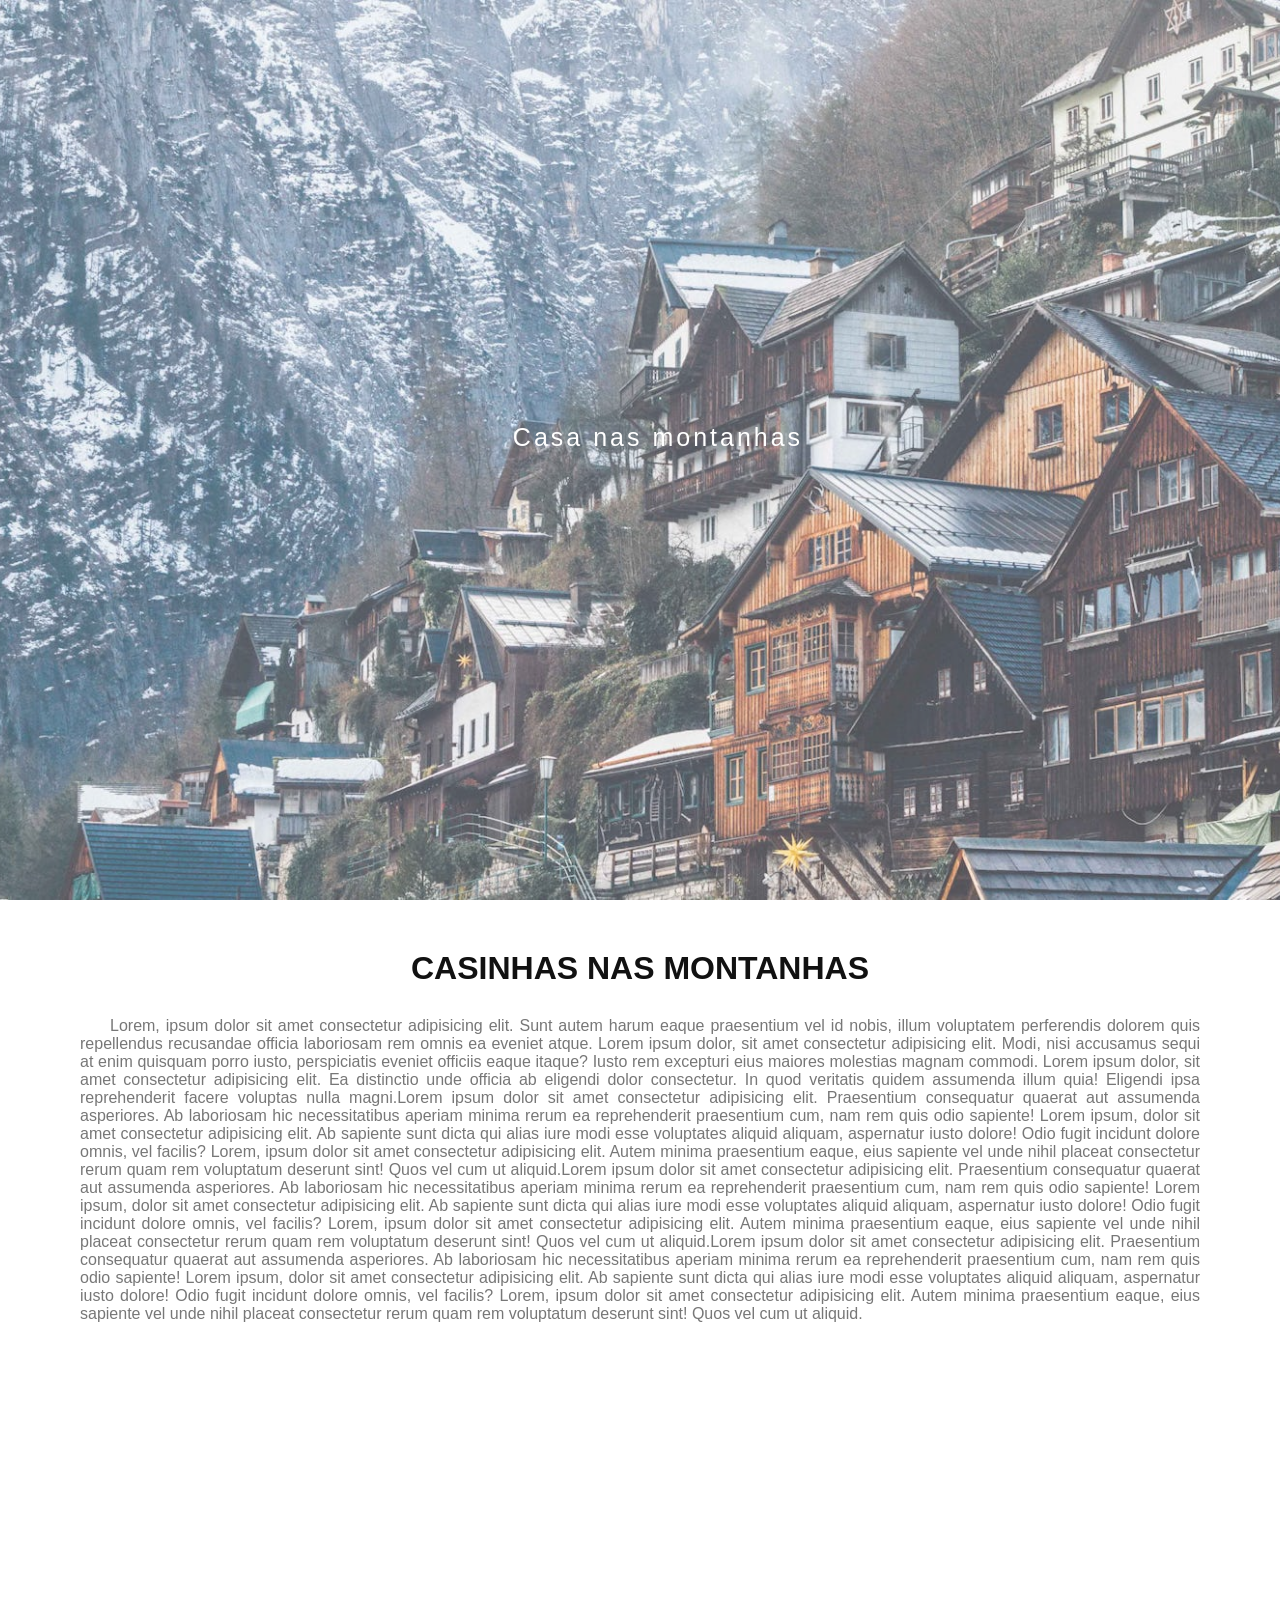
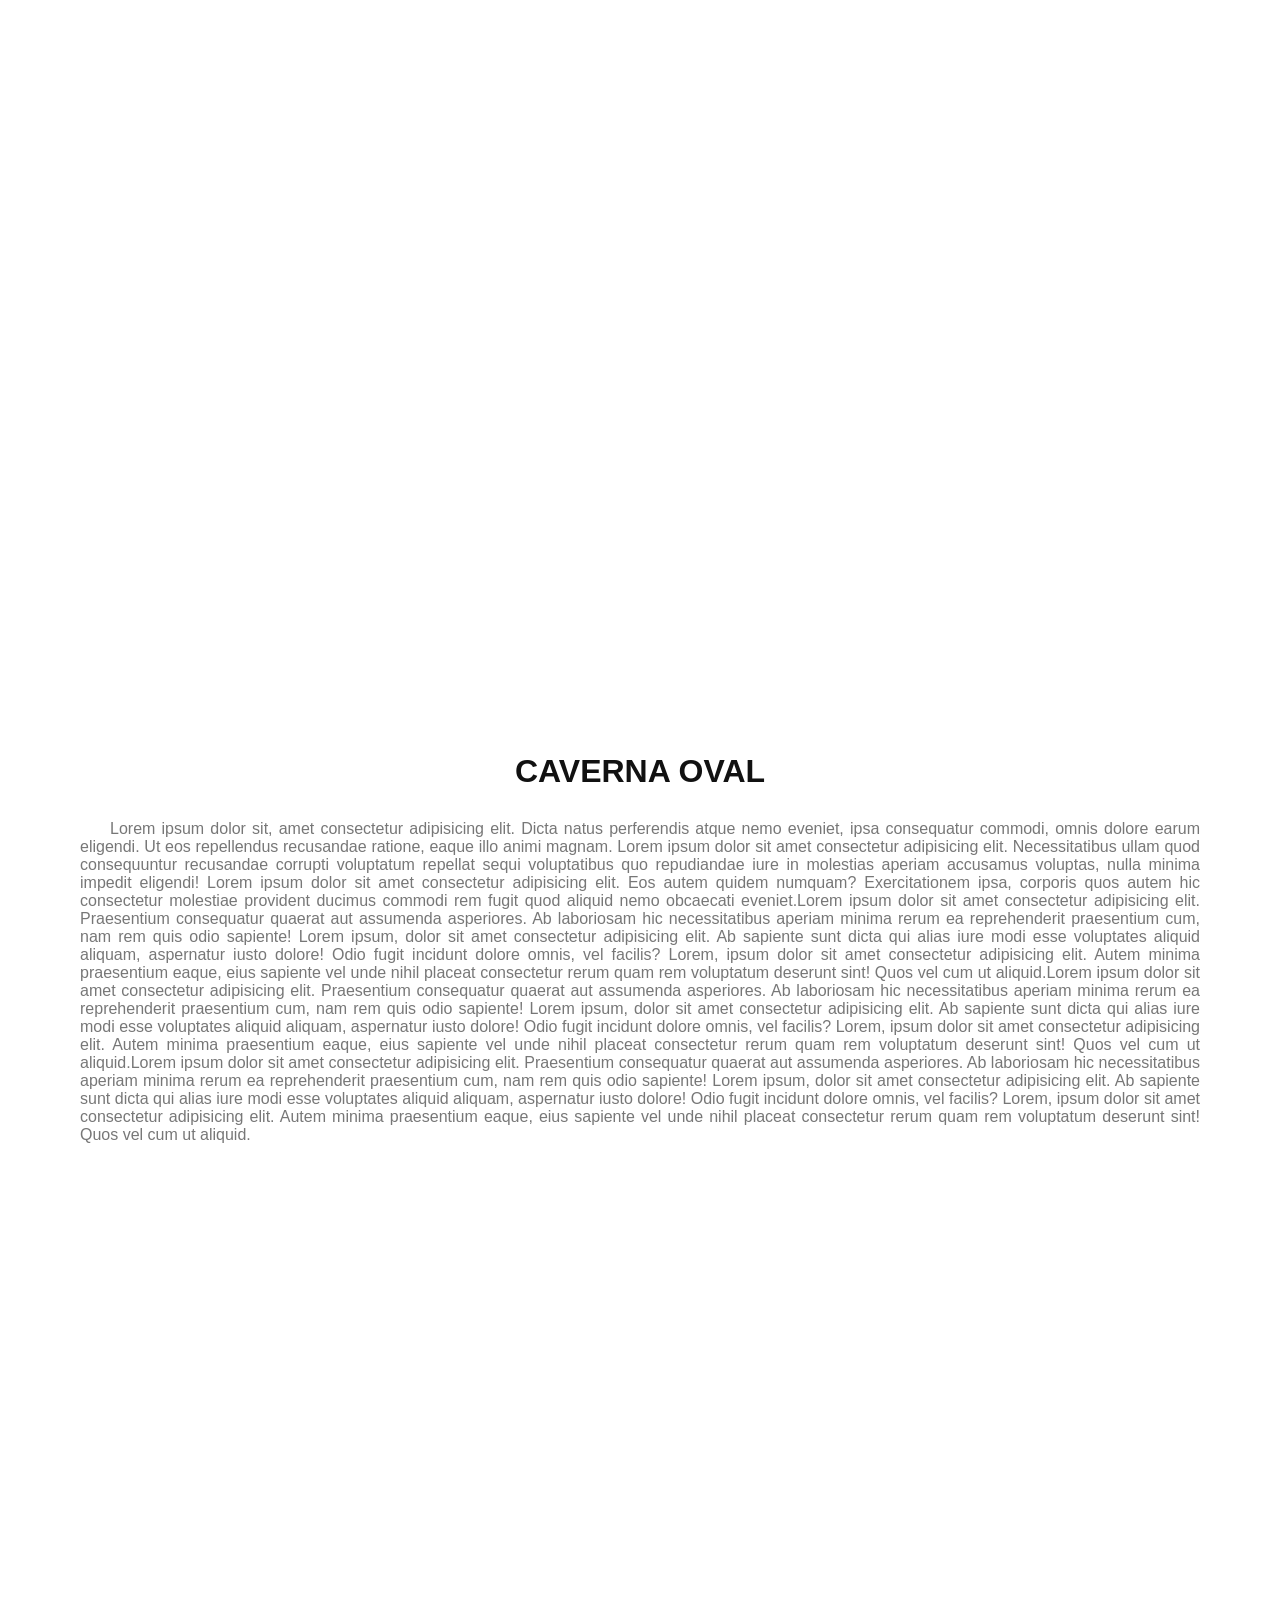
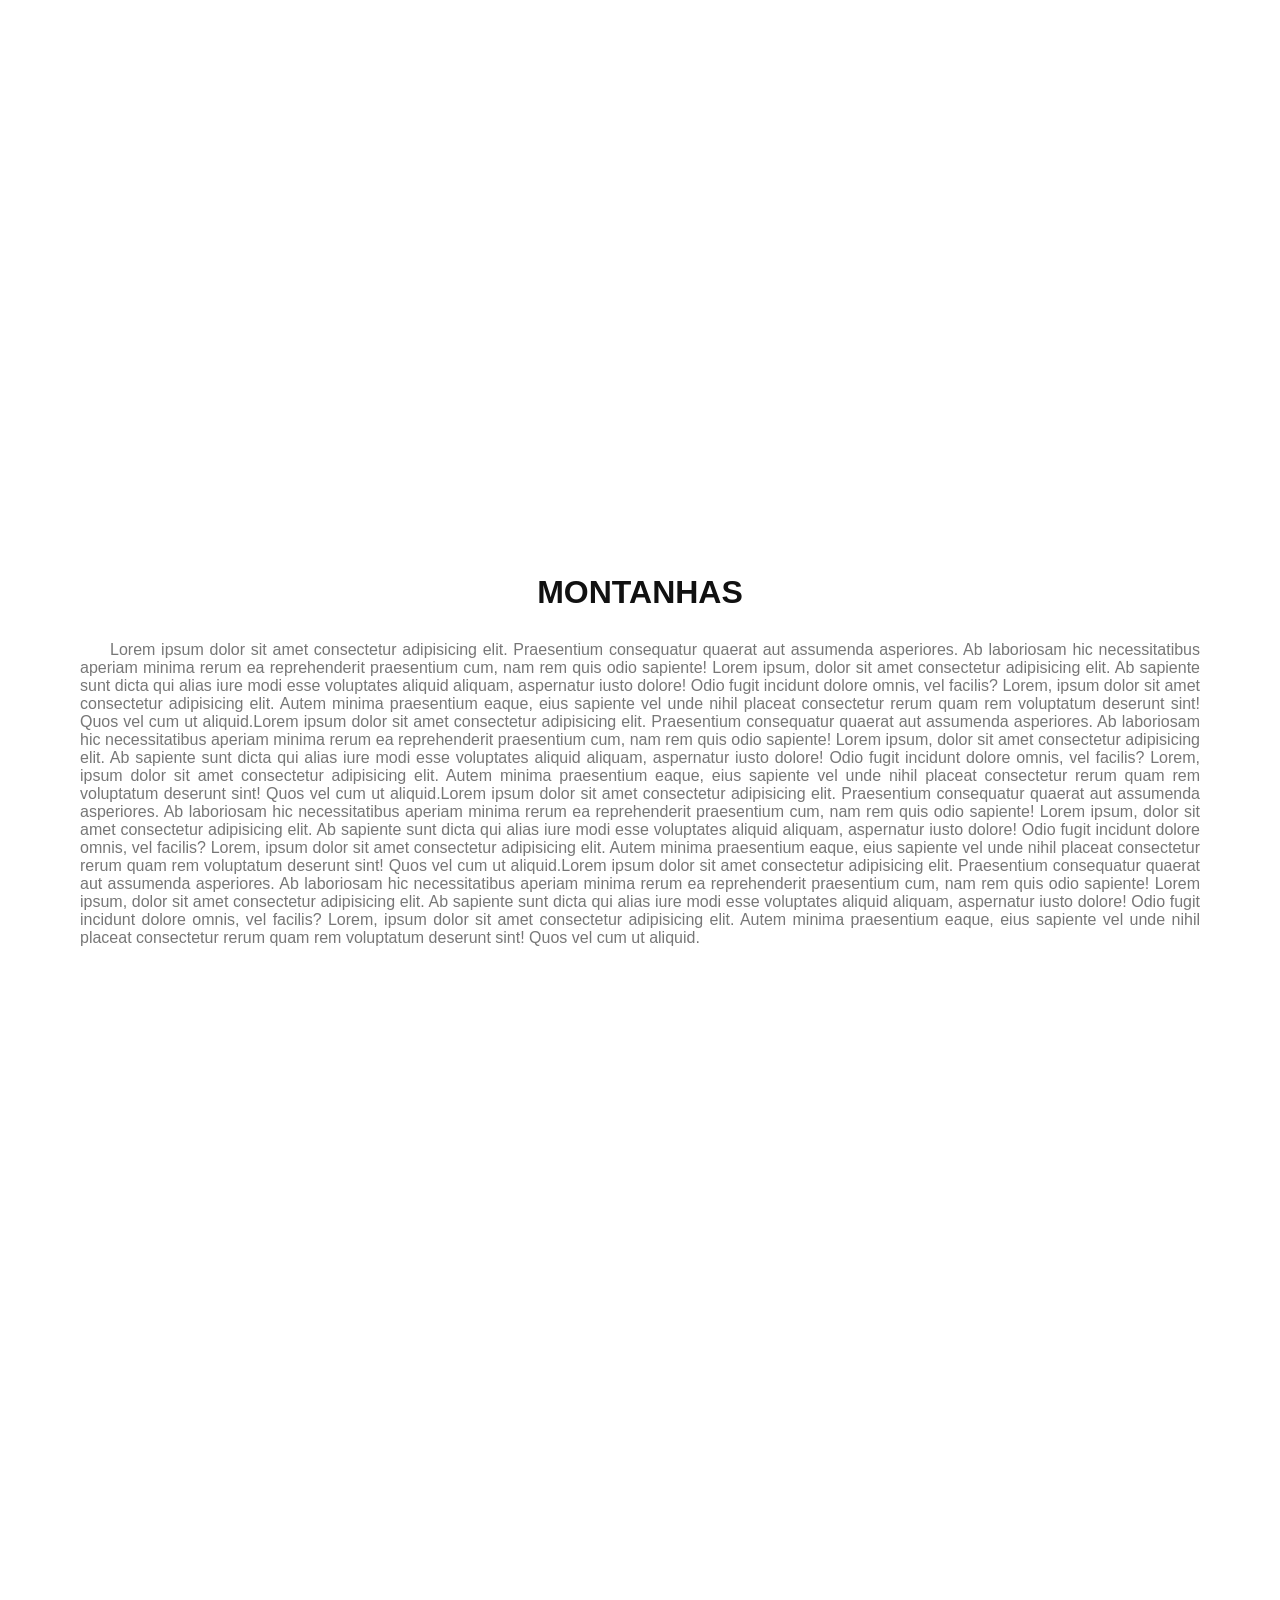
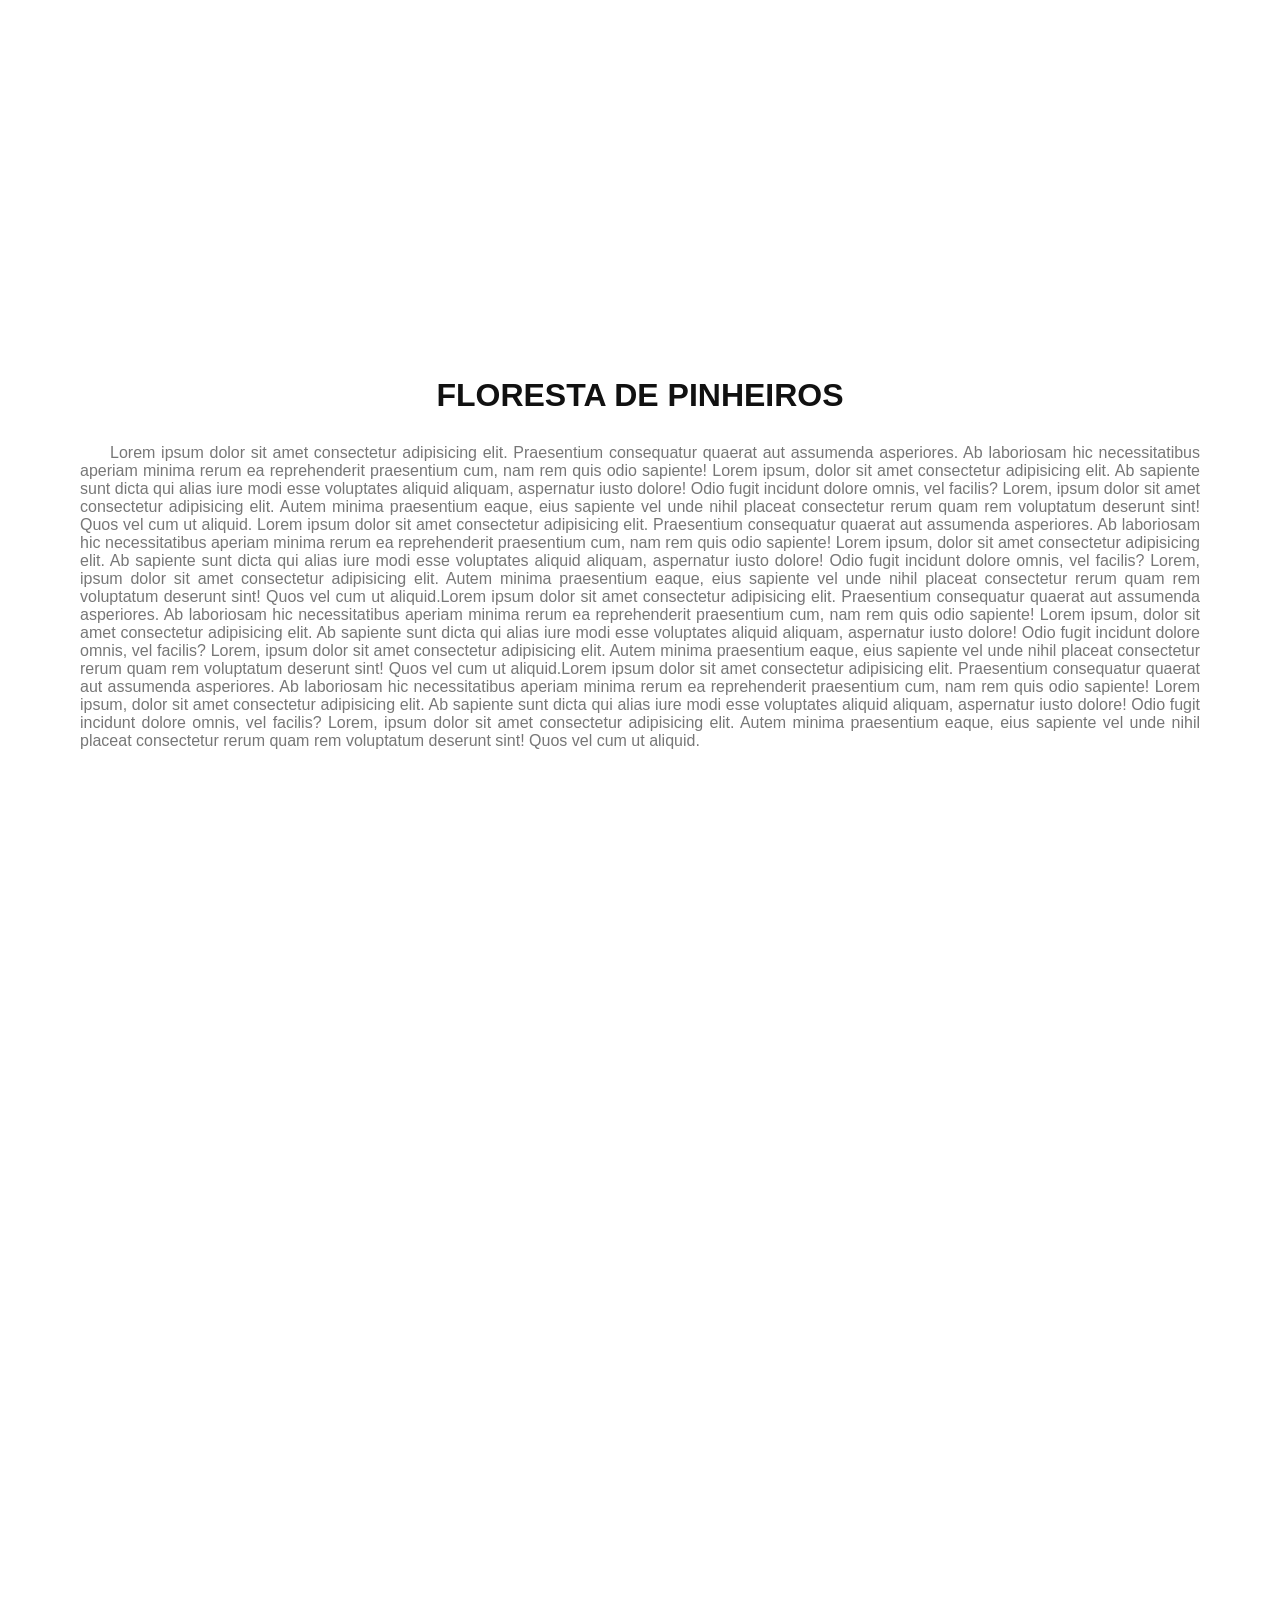
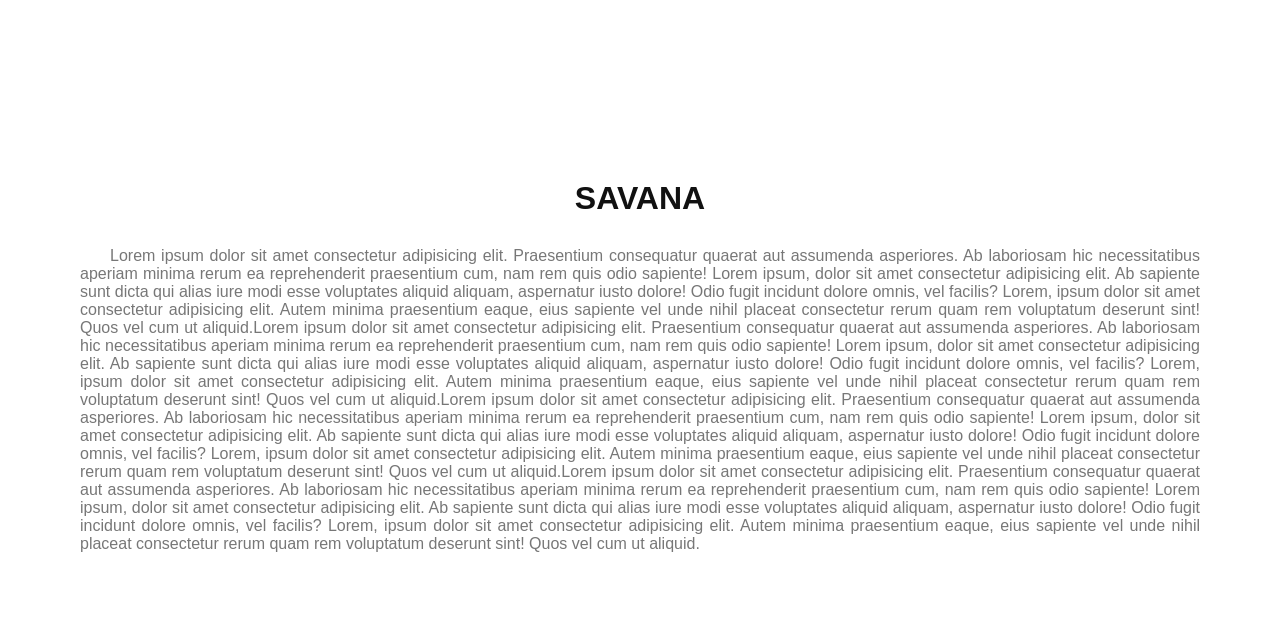
<file: Parallax/index.html>
<!DOCTYPE html>
<html lang="pt-br">
<head>
    <meta charset="UTF-8">
    <meta name="viewport" content="width=device-width, initial-scale=1.0">
    <link rel="stylesheet" href="style.css">
    <title>Parallax</title>
</head>
<body>
    <div class="caixa casinha">
        <div class="titulo">
            <span class="titulo">Casa nas montanhas</span>
        </div>
    </div>

    <div class="conteudo">
        <h1>Casinhas nas Montanhas</h1>
        <p>Lorem, ipsum dolor sit amet consectetur adipisicing elit. Sunt autem harum eaque praesentium vel id nobis, illum voluptatem perferendis dolorem quis repellendus recusandae officia laboriosam rem omnis ea eveniet atque. Lorem ipsum dolor, sit amet consectetur adipisicing elit. Modi, nisi accusamus sequi at enim quisquam porro iusto, perspiciatis eveniet officiis eaque itaque? Iusto rem excepturi eius maiores molestias magnam commodi. Lorem ipsum dolor, sit amet consectetur adipisicing elit. Ea distinctio unde officia ab eligendi dolor consectetur. In quod veritatis quidem assumenda illum quia! Eligendi ipsa reprehenderit facere voluptas nulla magni.Lorem ipsum dolor sit amet consectetur adipisicing elit. Praesentium consequatur quaerat aut assumenda asperiores. Ab laboriosam hic necessitatibus aperiam minima rerum ea reprehenderit praesentium cum, nam rem quis odio sapiente! Lorem ipsum, dolor sit amet consectetur adipisicing elit. Ab sapiente sunt dicta qui alias iure modi esse voluptates aliquid aliquam, aspernatur iusto dolore! Odio fugit incidunt dolore omnis, vel facilis? Lorem, ipsum dolor sit amet consectetur adipisicing elit. Autem minima praesentium eaque, eius sapiente vel unde nihil placeat consectetur rerum quam rem voluptatum deserunt sint! Quos vel cum ut aliquid.Lorem ipsum dolor sit amet consectetur adipisicing elit. Praesentium consequatur quaerat aut assumenda asperiores. Ab laboriosam hic necessitatibus aperiam minima rerum ea reprehenderit praesentium cum, nam rem quis odio sapiente! Lorem ipsum, dolor sit amet consectetur adipisicing elit. Ab sapiente sunt dicta qui alias iure modi esse voluptates aliquid aliquam, aspernatur iusto dolore! Odio fugit incidunt dolore omnis, vel facilis? Lorem, ipsum dolor sit amet consectetur adipisicing elit. Autem minima praesentium eaque, eius sapiente vel unde nihil placeat consectetur rerum quam rem voluptatum deserunt sint! Quos vel cum ut aliquid.Lorem ipsum dolor sit amet consectetur adipisicing elit. Praesentium consequatur quaerat aut assumenda asperiores. Ab laboriosam hic necessitatibus aperiam minima rerum ea reprehenderit praesentium cum, nam rem quis odio sapiente! Lorem ipsum, dolor sit amet consectetur adipisicing elit. Ab sapiente sunt dicta qui alias iure modi esse voluptates aliquid aliquam, aspernatur iusto dolore! Odio fugit incidunt dolore omnis, vel facilis? Lorem, ipsum dolor sit amet consectetur adipisicing elit. Autem minima praesentium eaque, eius sapiente vel unde nihil placeat consectetur rerum quam rem voluptatum deserunt sint! Quos vel cum ut aliquid.</p>
    </div>
    
    <div class="caixa caverna">
        <div class="titulo">
            <span class="titulo">Caverna</span>
        </div>
    </div>

    <div class="conteudo">
        <h1>Caverna Oval</h1>
        <p>Lorem ipsum dolor sit, amet consectetur adipisicing elit. Dicta natus perferendis atque nemo eveniet, ipsa consequatur commodi, omnis dolore earum eligendi. Ut eos repellendus recusandae ratione, eaque illo animi magnam. Lorem ipsum dolor sit amet consectetur adipisicing elit. Necessitatibus ullam quod consequuntur recusandae corrupti voluptatum repellat sequi voluptatibus quo repudiandae iure in molestias aperiam accusamus voluptas, nulla minima impedit eligendi! Lorem ipsum dolor sit amet consectetur adipisicing elit. Eos autem quidem numquam? Exercitationem ipsa, corporis quos autem hic consectetur molestiae provident ducimus commodi rem fugit quod aliquid nemo obcaecati eveniet.Lorem ipsum dolor sit amet consectetur adipisicing elit. Praesentium consequatur quaerat aut assumenda asperiores. Ab laboriosam hic necessitatibus aperiam minima rerum ea reprehenderit praesentium cum, nam rem quis odio sapiente! Lorem ipsum, dolor sit amet consectetur adipisicing elit. Ab sapiente sunt dicta qui alias iure modi esse voluptates aliquid aliquam, aspernatur iusto dolore! Odio fugit incidunt dolore omnis, vel facilis? Lorem, ipsum dolor sit amet consectetur adipisicing elit. Autem minima praesentium eaque, eius sapiente vel unde nihil placeat consectetur rerum quam rem voluptatum deserunt sint! Quos vel cum ut aliquid.Lorem ipsum dolor sit amet consectetur adipisicing elit. Praesentium consequatur quaerat aut assumenda asperiores. Ab laboriosam hic necessitatibus aperiam minima rerum ea reprehenderit praesentium cum, nam rem quis odio sapiente! Lorem ipsum, dolor sit amet consectetur adipisicing elit. Ab sapiente sunt dicta qui alias iure modi esse voluptates aliquid aliquam, aspernatur iusto dolore! Odio fugit incidunt dolore omnis, vel facilis? Lorem, ipsum dolor sit amet consectetur adipisicing elit. Autem minima praesentium eaque, eius sapiente vel unde nihil placeat consectetur rerum quam rem voluptatum deserunt sint! Quos vel cum ut aliquid.Lorem ipsum dolor sit amet consectetur adipisicing elit. Praesentium consequatur quaerat aut assumenda asperiores. Ab laboriosam hic necessitatibus aperiam minima rerum ea reprehenderit praesentium cum, nam rem quis odio sapiente! Lorem ipsum, dolor sit amet consectetur adipisicing elit. Ab sapiente sunt dicta qui alias iure modi esse voluptates aliquid aliquam, aspernatur iusto dolore! Odio fugit incidunt dolore omnis, vel facilis? Lorem, ipsum dolor sit amet consectetur adipisicing elit. Autem minima praesentium eaque, eius sapiente vel unde nihil placeat consectetur rerum quam rem voluptatum deserunt sint! Quos vel cum ut aliquid.</p>
    </div>

    <div class="caixa montanha">
        <div class="titulo">
            <span class="titulo">Montanhas</span>
        </div>
    </div>
    <div class="conteudo">
        <h1>Montanhas</h1>
        <p>Lorem ipsum dolor sit amet consectetur adipisicing elit. Praesentium consequatur quaerat aut assumenda asperiores. Ab laboriosam hic necessitatibus aperiam minima rerum ea reprehenderit praesentium cum, nam rem quis odio sapiente! Lorem ipsum, dolor sit amet consectetur adipisicing elit. Ab sapiente sunt dicta qui alias iure modi esse voluptates aliquid aliquam, aspernatur iusto dolore! Odio fugit incidunt dolore omnis, vel facilis? Lorem, ipsum dolor sit amet consectetur adipisicing elit. Autem minima praesentium eaque, eius sapiente vel unde nihil placeat consectetur rerum quam rem voluptatum deserunt sint! Quos vel cum ut aliquid.Lorem ipsum dolor sit amet consectetur adipisicing elit. Praesentium consequatur quaerat aut assumenda asperiores. Ab laboriosam hic necessitatibus aperiam minima rerum ea reprehenderit praesentium cum, nam rem quis odio sapiente! Lorem ipsum, dolor sit amet consectetur adipisicing elit. Ab sapiente sunt dicta qui alias iure modi esse voluptates aliquid aliquam, aspernatur iusto dolore! Odio fugit incidunt dolore omnis, vel facilis? Lorem, ipsum dolor sit amet consectetur adipisicing elit. Autem minima praesentium eaque, eius sapiente vel unde nihil placeat consectetur rerum quam rem voluptatum deserunt sint! Quos vel cum ut aliquid.Lorem ipsum dolor sit amet consectetur adipisicing elit. Praesentium consequatur quaerat aut assumenda asperiores. Ab laboriosam hic necessitatibus aperiam minima rerum ea reprehenderit praesentium cum, nam rem quis odio sapiente! Lorem ipsum, dolor sit amet consectetur adipisicing elit. Ab sapiente sunt dicta qui alias iure modi esse voluptates aliquid aliquam, aspernatur iusto dolore! Odio fugit incidunt dolore omnis, vel facilis? Lorem, ipsum dolor sit amet consectetur adipisicing elit. Autem minima praesentium eaque, eius sapiente vel unde nihil placeat consectetur rerum quam rem voluptatum deserunt sint! Quos vel cum ut aliquid.Lorem ipsum dolor sit amet consectetur adipisicing elit. Praesentium consequatur quaerat aut assumenda asperiores. Ab laboriosam hic necessitatibus aperiam minima rerum ea reprehenderit praesentium cum, nam rem quis odio sapiente! Lorem ipsum, dolor sit amet consectetur adipisicing elit. Ab sapiente sunt dicta qui alias iure modi esse voluptates aliquid aliquam, aspernatur iusto dolore! Odio fugit incidunt dolore omnis, vel facilis? Lorem, ipsum dolor sit amet consectetur adipisicing elit. Autem minima praesentium eaque, eius sapiente vel unde nihil placeat consectetur rerum quam rem voluptatum deserunt sint! Quos vel cum ut aliquid.</p>
    </div>
        
    <div class="caixa floresta">
        <div class="titulo">
            <span class="titulo">Floresta de Pinheiros</span>
        </div>
    </div>

    <div class="conteudo">
        <h1>Floresta de Pinheiros</h1>
        <p>Lorem ipsum dolor sit amet consectetur adipisicing elit. Praesentium consequatur quaerat aut assumenda asperiores. Ab laboriosam hic necessitatibus aperiam minima rerum ea reprehenderit praesentium cum, nam rem quis odio sapiente! Lorem ipsum, dolor sit amet consectetur adipisicing elit. Ab sapiente sunt dicta qui alias iure modi esse voluptates aliquid aliquam, aspernatur iusto dolore! Odio fugit incidunt dolore omnis, vel facilis? Lorem, ipsum dolor sit amet consectetur adipisicing elit. Autem minima praesentium eaque, eius sapiente vel unde nihil placeat consectetur rerum quam rem voluptatum deserunt sint! Quos vel cum ut aliquid. Lorem ipsum dolor sit amet consectetur adipisicing elit. Praesentium consequatur quaerat aut assumenda asperiores. Ab laboriosam hic necessitatibus aperiam minima rerum ea reprehenderit praesentium cum, nam rem quis odio sapiente! Lorem ipsum, dolor sit amet consectetur adipisicing elit. Ab sapiente sunt dicta qui alias iure modi esse voluptates aliquid aliquam, aspernatur iusto dolore! Odio fugit incidunt dolore omnis, vel facilis? Lorem, ipsum dolor sit amet consectetur adipisicing elit. Autem minima praesentium eaque, eius sapiente vel unde nihil placeat consectetur rerum quam rem voluptatum deserunt sint! Quos vel cum ut aliquid.Lorem ipsum dolor sit amet consectetur adipisicing elit. Praesentium consequatur quaerat aut assumenda asperiores. Ab laboriosam hic necessitatibus aperiam minima rerum ea reprehenderit praesentium cum, nam rem quis odio sapiente! Lorem ipsum, dolor sit amet consectetur adipisicing elit. Ab sapiente sunt dicta qui alias iure modi esse voluptates aliquid aliquam, aspernatur iusto dolore! Odio fugit incidunt dolore omnis, vel facilis? Lorem, ipsum dolor sit amet consectetur adipisicing elit. Autem minima praesentium eaque, eius sapiente vel unde nihil placeat consectetur rerum quam rem voluptatum deserunt sint! Quos vel cum ut aliquid.Lorem ipsum dolor sit amet consectetur adipisicing elit. Praesentium consequatur quaerat aut assumenda asperiores. Ab laboriosam hic necessitatibus aperiam minima rerum ea reprehenderit praesentium cum, nam rem quis odio sapiente! Lorem ipsum, dolor sit amet consectetur adipisicing elit. Ab sapiente sunt dicta qui alias iure modi esse voluptates aliquid aliquam, aspernatur iusto dolore! Odio fugit incidunt dolore omnis, vel facilis? Lorem, ipsum dolor sit amet consectetur adipisicing elit. Autem minima praesentium eaque, eius sapiente vel unde nihil placeat consectetur rerum quam rem voluptatum deserunt sint! Quos vel cum ut aliquid.</p>
    </div>
    
    <div class="caixa savana">
        <div class="titulo">
            <span class="titulo">Savana</span>
        </div>
    </div>

    <div class="conteudo">
        <h1>Savana</h1>
        <p>Lorem ipsum dolor sit amet consectetur adipisicing elit. Praesentium consequatur quaerat aut assumenda asperiores. Ab laboriosam hic necessitatibus aperiam minima rerum ea reprehenderit praesentium cum, nam rem quis odio sapiente! Lorem ipsum, dolor sit amet consectetur adipisicing elit. Ab sapiente sunt dicta qui alias iure modi esse voluptates aliquid aliquam, aspernatur iusto dolore! Odio fugit incidunt dolore omnis, vel facilis? Lorem, ipsum dolor sit amet consectetur adipisicing elit. Autem minima praesentium eaque, eius sapiente vel unde nihil placeat consectetur rerum quam rem voluptatum deserunt sint! Quos vel cum ut aliquid.Lorem ipsum dolor sit amet consectetur adipisicing elit. Praesentium consequatur quaerat aut assumenda asperiores. Ab laboriosam hic necessitatibus aperiam minima rerum ea reprehenderit praesentium cum, nam rem quis odio sapiente! Lorem ipsum, dolor sit amet consectetur adipisicing elit. Ab sapiente sunt dicta qui alias iure modi esse voluptates aliquid aliquam, aspernatur iusto dolore! Odio fugit incidunt dolore omnis, vel facilis? Lorem, ipsum dolor sit amet consectetur adipisicing elit. Autem minima praesentium eaque, eius sapiente vel unde nihil placeat consectetur rerum quam rem voluptatum deserunt sint! Quos vel cum ut aliquid.Lorem ipsum dolor sit amet consectetur adipisicing elit. Praesentium consequatur quaerat aut assumenda asperiores. Ab laboriosam hic necessitatibus aperiam minima rerum ea reprehenderit praesentium cum, nam rem quis odio sapiente! Lorem ipsum, dolor sit amet consectetur adipisicing elit. Ab sapiente sunt dicta qui alias iure modi esse voluptates aliquid aliquam, aspernatur iusto dolore! Odio fugit incidunt dolore omnis, vel facilis? Lorem, ipsum dolor sit amet consectetur adipisicing elit. Autem minima praesentium eaque, eius sapiente vel unde nihil placeat consectetur rerum quam rem voluptatum deserunt sint! Quos vel cum ut aliquid.Lorem ipsum dolor sit amet consectetur adipisicing elit. Praesentium consequatur quaerat aut assumenda asperiores. Ab laboriosam hic necessitatibus aperiam minima rerum ea reprehenderit praesentium cum, nam rem quis odio sapiente! Lorem ipsum, dolor sit amet consectetur adipisicing elit. Ab sapiente sunt dicta qui alias iure modi esse voluptates aliquid aliquam, aspernatur iusto dolore! Odio fugit incidunt dolore omnis, vel facilis? Lorem, ipsum dolor sit amet consectetur adipisicing elit. Autem minima praesentium eaque, eius sapiente vel unde nihil placeat consectetur rerum quam rem voluptatum deserunt sint! Quos vel cum ut aliquid.</p>
    </div>
    
</body>
</html>
</file>
<file: Parallax/style.css>
/*
Configurações padrões da página
*/
*{
    margin: auto;
}
.conteudo{
    color: #777;
    background-color: white;
    text-align: justify;
    padding: 50px 80px;
}
h1{
    text-transform: uppercase;
    color: #111;
    text-align: center;
    margin: 0px 0px 0px 0px;
}
body, html{
    height: 100%;
    margin: 0;
    font: 16px sans-serif;
    color: #777;
}
p{
    text-indent: 30px;
    margin-top: 30px;
    margin-bottom: 30px;
}

/*
Efeito parallax
*/
.titulo{
    position: absolute;
    left: 0;
    top: 45%;
    width: 100%;
    color: white;
    text-align: center;
}
.titulo span.titulo{

    padding: 18px;
    font-size: 25px;
    letter-spacing: 3px;
}

.caixa{
    position: relative;
    height: 100%;
    opacity: 0.7;
    background-repeat: no-repeat;
    background-size: cover;
    background-position: center;
    background-attachment: fixed;
}

.casinha{
    background-image: url(imagens/casinhas1853x932.jpg);
}

.caverna{
    background-image: url(imagens/caverna1853x932.jpg);
}

.montanha{
    background-image: url(imagens/montanha1920x1200.jpg);
}

.floresta{
    background-image: url(imagens/pinheiror1920x1200.jpg);
}

.savana{
    background-image: url(imagens/savana1853z932.jpg);
}
</file>
